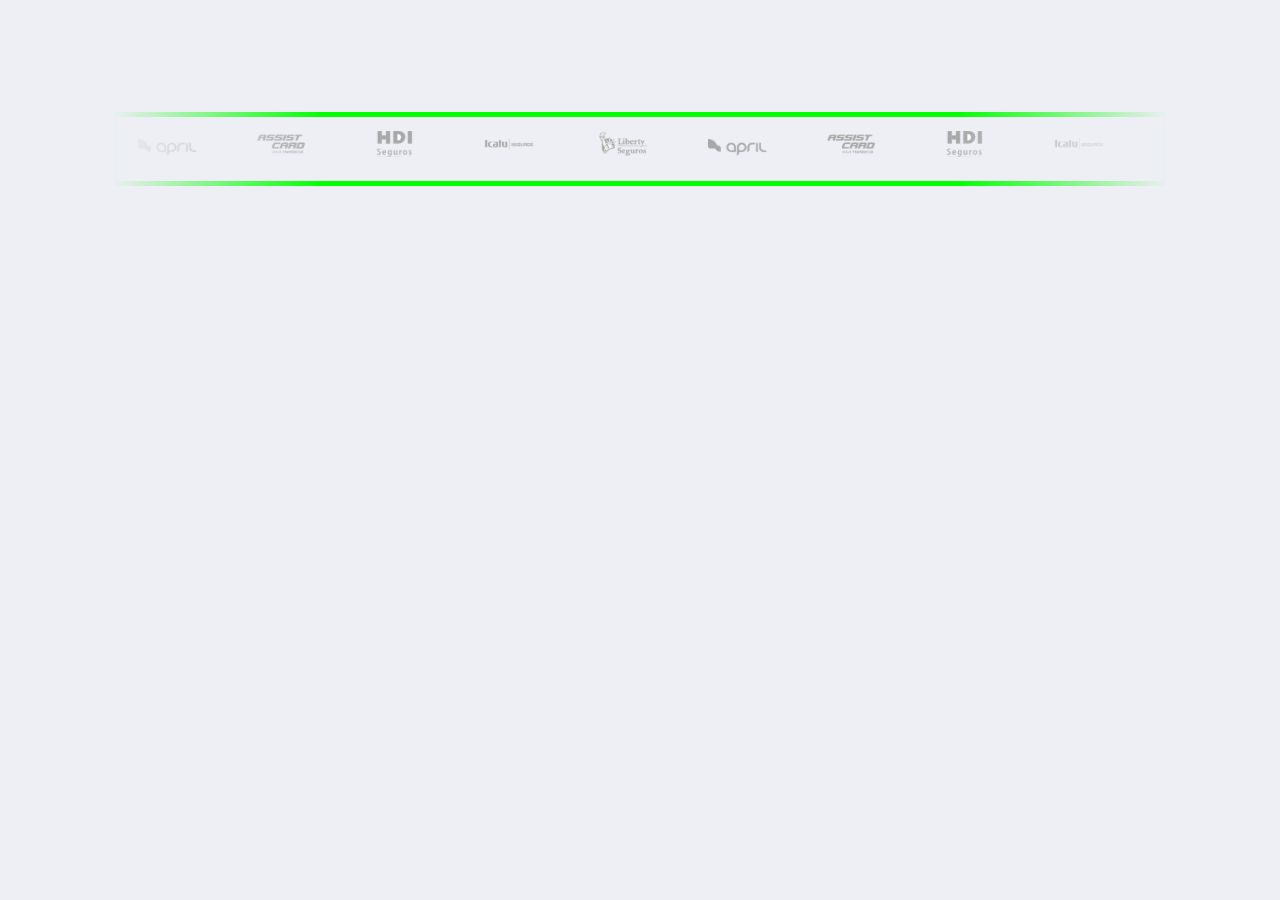
<file: testeparceiros.html>
<!DOCTYPE html>
<html lang="en">

<head>
    <meta charset="UTF-8">
    <meta name="viewport" content="width=device-width, initial-scale=1.0">
    <title>Document</title>


    <style>
        main {
            width: 100%;
            text-align: center;
            display: flex;

        }
        img{
            width: 100px;
        }
        .scroller {
            
            max-width: 800px;
            outline: 3px solid lime;
            margin: 8rem;
            overflow: hidden;
        }

        .scroller__inner {
            padding-block: 1rem;
            display: flex;
            flex-wrap: wrap;
            gap: 1rem;
        }

        .scroller[data-animated="true"]{
            border: 5px solid lime;
            overflow: hidden;
           /*-webkit-mask: linear-gradient(90deg, transparent, white 20%, white 80%, transparent);*/
            mask: linear-gradient(90deg, transparent, white 20%, white 80%, transparent);
        }

        .scroller[data-animated="true"] .scroller__inner {
            width: max-content;
            flex-wrap: nowrap;
            animation: scroll 20s linear infinite;
        }

        @keyframes scroll {
            to{
                transform: translate(calc(-50% - 0.5rem));
            }
            
        }
        

    </style>
</head>

<body>
    <main>
        <div class="scroller">
            <ul class="tag-list scroller__inner">
                <li><img src="assets/LogoParceiros/image 40.svg" alt=""></li>
                <li><img src="assets/LogoParceiros/image 41.svg" alt=""></li>
                <li><img src="assets/LogoParceiros/image 42.svg" alt=""></li>
                <li><img src="assets/LogoParceiros/image 43.svg" alt=""></li>
                <li><img src="assets/LogoParceiros/image 44.svg" alt=""></li>
                
            </ul>
        </div>
    </main>
</body>
<link rel="stylesheet" href="CSS/Style.css">

<script>
    const scrollers = document.querySelectorAll('.scroller')
    if(!window.matchMedia("(prefers-reduced-motion: reduce)").matches){
        addAnimation();
    }
    function addAnimation(){
        scrollers.forEach((scroller)=> {
            scroller.setAttribute("data-animated", true);

            const scrollerInner = scroller.querySelector('.scroller__inner');
            const scrollerContent = Array.from(scrollerInner.children);

            scrollerContent.forEach(item => {
                const duplicatedItem = item.cloneNode(true);
                duplicatedItem.setAttribute("aria-hidden",true);
                scrollerInner.appendChild(duplicatedItem)
                
            })
        })
    }

</script>

</html>
</file>
<file: CSS/Style.css>
:root {
    --color--primaria: #38645B;
    --color--secundaria: #D8930D;
    --color--titulo: #1F2025;
    --color-text: #72737A;
    --color--background: #EEEFF5;
    --color--background--secundario: #D9D9D9;
    --color--background--dark: #191919;
    --color--white: #fff;
    --color--branco-opacitidade: rgba(76, 105, 99, 0.4);
    --color--sobra--card: linear-gradient(rgba(0, 0, 0, 0), rgba(0, 0, 0, 0.685));
    --color--sobra--card2: linear-gradient(rgba(0, 0, 0, 0.589), rgba(0, 0, 0, 0.966));
    --color--sombra: #19191925;
    --color-linhas: #D9D9D9;

    --box-shadow: 0 0 0.8rem var(--color--sombra);

}

* {
    margin: 0;
    padding: 0;
    outline: 0;
    appearance: none;
    border: 0;
    text-decoration: none;
    list-style: none;
    box-sizing: border-box;
}

html {
    font-size: 14px;
    scroll-behavior: smooth;
}

body {
    width: 100%;
    height: 100%;
    font-family: Helvetica Neue, Helvetica, Arial, sans-serif;
    font-size: 1.1rem;
    background-color: var(--color--background);

}

.hamburguer {
    display: none;
    cursor: pointer
}

.bar {
    display: block;
    width: 25px;
    height: 3px;
    margin: 5px 0;
    transition: all 300ms ease;
    background-color: var(--color--titulo);
}

h1 {
    font-size: 36px;
    font-weight: 600;
    color: var(--color--titulo);
}

h2 {
    font-size: 20px;
    font-weight: 500;
    margin-bottom: 2rem;
}

h3 {
    font-size: 36px;
    font-weight: 600;
    color: var(--color--titulo);
    margin-bottom: 2rem;
}

p {
    color: var(--color-text);
}

.container {
    padding: 4rem 8rem;
    width: 100%;
}

.efeitobtn {
    display: flex;

}

.btn-primario {
    background-color: var(--color--primaria);
    padding: 1rem 4rem;
    border-radius: 30px;
    box-shadow: 0px 1px 6px rgb(56, 100, 91, 0.4);
    margin: 2rem 0;
    border: none;
    position: relative;
    overflow: hidden;
    text-align: center;
}

.btn-primario span {
    font-size: 16px;
    font-weight: 700;
    color: var(--color--white);
    position: relative;
    overflow: hidden;
}
.btn-primario-form{
    background-color: var(--color--primaria);
    color: var(--color--white);
    width: 100%;
    padding: 1rem 4rem;
    border-radius: 30px;
    box-shadow: 0px 1px 6px rgb(56, 100, 91, 0.4);
    width: 100%;
    text-align: center;
    transition: .4s;
}
.btn-primario-form:hover{
    background-color: var(--color--secundaria);
}
.btn-primario::before {
    content: '';
    background-color: var(--color--secundaria);
    width: 0;
    height: 0;
    position: absolute;
    top: var(--eixoY);
    left: var(--eixoX);
    border-radius: 50%;
    transform: translate(-50%, -50%);
    transition: width .8s, height .8s;
}

.btn-primario:hover::before {
    width: 1000px;
    height: 1000px;
}


.card {
    border-radius: 8px;
    box-shadow: var(--box-shadow);
    padding: 2rem;
    cursor: pointer;
}

.card:hover {
    box-shadow: none;
}

input, select {
    width: 100%;
    padding: 1rem;
    border: 1px solid var(--color--primaria);
    border-radius: 8px;
    background-color: transparent;
    margin-bottom: 1rem;
    cursor: pointer;
}

input:hover,
input:focus,
input:valid,
select:hover,
select:focus,
select:valid {
    border: 1px solid var(--color--secundaria);
    box-shadow: 0 0 0.2rem var(--color--secundaria);
}

/*----- Incio nav -----*/
nav {
    padding: 2rem 2rem;
    width: 100%;
    background-color: transparent;
    display: flex;
    align-items: center;
    gap: 2rem;
    position: fixed;
    z-index: 9999;
    transition: 0.4s;
}

nav.ativo {
    background-color: var(--color--white);
    box-shadow: 0px 1px 6px rgba(8, 10, 10, 0.4);
    padding: 1rem 2rem;
}

nav.ativo .btn-contato-topo {
    background-color: var(--color--primaria);
}

.ul-menu {
    display: flex;
    justify-content: space-between;
    gap: 2rem;

}

.ul-menu a {
    color: var(--color--titulo);
    font-weight: 500;
    transition: .3s;
}

.ul-menu a:hover {
    color: var(--color--secundaria);
}

.ul-menu .ativo {
    color: var(--color--secundaria);
}


.menu-lista {
    display: flex;
    justify-content: space-between;
    width: 100%;
    align-items: center;
    padding-right: 4rem;
}


.btn-contato-topo {
    border-radius: 30px;
    padding: 1rem;
    border: 1px solid;
    border-color: var(--color--white);
    background-color: var(--color--branco-opacitidade);
    color: var(--color--white);
    backdrop-filter: blur(20px);
    
}




/*----- Incio hero -----*/
.hero-topo {
    padding-top: 6rem;
}

.hero {
    display: grid;
    grid-template-columns: 60% 40%;
}

.hero-interno{
    display: grid;
    grid-template-columns: 50% 50%;
}

.texto-hero {
    margin-top: 3rem;
    margin-right: 4rem;
    max-width: 450px;
}

.texto-hero h1 {
    margin-bottom: 2rem;
}

.texto-hero h2 {
    font-size: 16px;
    font-weight: 500;
    color: var(--color-text);
    line-height: 150%;
}

.imagem-hero {
    position: relative;
    max-width: 100%;
    
}

.imagem-hero img {
    width: 38rem;
    height: 38rem;
    border-radius: 8px;
    position: absolute;
    top: -8.6rem;
    right: -4rem;
    object-fit: cover;
    
}

/*----- Nossos Produtos -----*/

.nossos-produtos .container {
    display: grid;
    grid-template-columns: 25% 75%;
    align-items: center;
}

.txt-produtos {
    text-align: right;
    margin-right: 3rem;
}

.txt-produtos h2 {
    margin-bottom: 1rem;
    font-size: 36px;
    font-weight: 500;
}

.cards-produtos {
    display: flex;
    gap: 2rem;
    width: 100%;
    height: 100%;
    max-height: 380px;
    text-align: left;
    margin: auto;
    
}

.cards-produtos .card {
    position: relative;
    width: 100%;
    height: 100%;
    padding: 0;
    max-height: 380px;
    overflow: hidden;
}


.cards-produtos .card .texto-card {
    position: absolute;
    padding: 1rem;
    color: var(--color--white);
    bottom: 0;
    z-index: 2;
    max-height: 380px;
}

.texto-card h2 {
    font-size: 20px;
    font-weight: 600;
    margin-bottom: 1rem;
}

.texto-card p {
    color: var(--color--white);
}

.cards-produtos .card .sombra {
    position: absolute;
    background: var(--color--sobra--card);
    width: 100%;
    height: 100%;
    z-index: 1;
    border-radius: 8px;
}

.cards-produtos .card img {
    width: 100%;
    height: 100%;
    object-fit: cover;
    border-radius: 8px;
    z-index: -2;
    max-height: 380px;
    transition: all .4s;
}

.cards-produtos .card:hover img{
    transform: scale(1.2);
}


/*----- Nossos parceiros  -----*/

.parceiros .container{
    padding: 0 6rem;
    padding-bottom: 4rem;
}

.logo-parceiros {
    align-items: center;
    text-align: center;
    margin: 4rem 0;
}

.logo-parceiros img {
    max-width: 200px;
    
}
.scroller {
            
    max-width: 90%;
    outline: 3px solid lime;
    overflow: hidden;
}

.scroller__inner {
    padding-block: 1rem;
    display: flex;
    flex-wrap: wrap;
    gap: 1rem;
}

.scroller[data-animated="true"]{
    overflow: hidden;
   /*-webkit-mask: linear-gradient(90deg, transparent, white 20%, white 80%, transparent);*/
    mask: linear-gradient(90deg, transparent, white 20%, white 80%, transparent);
}

.scroller[data-animated="true"] .scroller__inner {
    width: max-content;
    flex-wrap: nowrap;
    animation: scroll var(--_animation-duration, 30s) var(--_animation-direction, forwards) linear infinite;
}

.scroller[data-direction="right"]{
    --_animation-direction: reverse;
}

.scroller[data-direction="left"]{
    --_animation-direction: forwards;
}

@keyframes scroll {
    to{
        transform: translate(calc(-50% - 0.5rem));
    }
    
}


/*----- Como funciona  -----*/
.como-funciona .container {
    max-width: 100%;
    display: grid;
    grid-template-columns: 50% 50%;
    padding-bottom: 4rem;
}

.imagem-como-funciona {
    position: relative;
}


.Tabela-funciona caption {
    text-align: left;
}

.Tabela-funciona caption h3 {
    font-weight: 600;
}

.imagem-como-funciona img {
    width: 38rem;
    height: 58rem;
    border-radius: 8px;
    top: -7rem;
    right: -4rem;
    position: absolute;
    object-fit: cover;
}


.principal {
    border-left: 2px solid var(--color-linhas);
    transition: .3s;
}

.Tabela-funciona tr:hover .principal {
    border-left: 2px solid var(--color--secundaria);
    color: var(--color--secundaria);
}

.Tabela-funciona tr:hover .explicativo p{
    font-weight: 600;
    
}
.Tabela-funciona .principal {
    padding: 0 2rem;
    align-items: center;
    width: 20%;
}

.principal h2 {
    font-weight: 600;
}

.Tabela-funciona .explicativo {
    border-bottom: 1px solid var(--color-linhas);
    padding: 2rem 0;
    padding-right: 2rem;
    width: 100%;
    transition: .4s;
}

.tabela-funciona-interno{
    padding-left: 2rem;
    display: flex;
}


.dados {
    display: flex;
    justify-content: space-between;
    align-items: center;
    text-align: center;
    padding-top: 2rem;
}

.dados .resultados img{
    transition: transform .4s;
}

.dados p {
    font-size: 18px;
    font-weight: 800;
    color: var(--color--titulo);
    line-height: 100%;
}
.dados .resultados:hover img{
    transform: scale(1.2);
}
/*----- porque contratar seguro  -----*/
/*.porque-seguro {
    background-color: var(--color--background--secundario);
}-*/

.porque-seguro .container {
   padding: 4rem 4rem;

}
.fundo-seguro{
    display: grid;
    grid-template-columns: 50% 50%;
    align-items: center;
    padding: 4rem 4rem;
    background-color: var(--color--background--secundario);
    width: 100%;
    height: 100%;
    border-radius: 8px;
}

.imagem-seguros {
    text-align: center;
}

.imagem-seguros img {
    max-width: 100%;
    border-radius: 8px;
    width: 38rem;
    height: 38rem;
    border-radius: 8px;
    object-fit: cover;
}

.conteudo-seguro {
    max-width: 400px;
    padding-left: 4rem;
}

/*----- porque contratar consorcio-----*/

.porque-consorcio .container {
    display: grid;
    grid-template-columns: 50% 50%;
    align-items: center;

}

/*----- o que dizem sobre nós-----*/
.o-que-dizem .container {
    display: grid;
    grid-template-columns: 25% 75%;
    align-items: center;
}

.cards-clientes {
    display: flex;
    gap: 2rem;
    text-align: center;
}

.cards-clientes .card {
    background-color: var(--color--white);
    cursor: auto;
}

.cards-clientes .card img {
    border-radius: 50%;
    width: 75px;
    height: 75px;
    object-fit: cover;
    margin-bottom: 1rem;
}

/*----- contato -----*/
.contato .container {
    display: grid;
    grid-template-columns: 50% 50%;
    
}

.botes-contato {
    margin-top: 2rem;

}

.btn-contato {
    
    background-color: transparent;
    border: 1px solid var(--color--titulo);
    border-radius: 30px;
    padding: 1rem;
    align-items: center;
}

.btn-contato img {
    width: 25px;
    margin: auto;
}

.contat-home {
    display: flex;
    justify-content: center;
    align-items: center;
    flex-direction: column;
    text-align: center;
    width: 100%;
}

.contat-home h2 {
    font-weight: 700;
    width: 80%;
}

.input-box {
    position: relative;
    width: 80%;
}

.input-box span {
    position: absolute;
    left: 0;
    padding: 1rem;
    text-transform: uppercase;
    transition: 0.4s;
    pointer-events: none;
}

.input-box input:valid~span,
.input-box input:focus~span, .input-box select:valid~span,
.input-box select:focus~span {
    color: var(--color--titulo);
    transform: translateX(10px) translateY(-7px);
    font-size: 0.75rem;
    padding: 0.1rem 1rem;
    background-color: var(--color--secundaria);
    border-left: 1px solid var(--color--secundaria);
    border-radius: 4px;
}

.contat-home .btn-primario-form {
    width: 80%;
    margin: 0;
}

/* footer */
footer {
    background-color: var(--color--primaria);
    color: var(--color--white);
}

footer .container {
    display: flex;
    color: white;
    padding: 4rem;
}

footer .logo {
    display: flex;
    align-items: center;
    margin-bottom: 2rem;

}

footer .logo img {
    width: 12rem;
    margin-right: 6px;
}

footer .container ul {
    width: 25%;
    margin: 30px 30px;
}

footer .container h3 {
    margin-bottom: 16px;
    font-weight: 600;
    color: var(--color--white);
}
footer p{
    color: var(--color--white);
}

footer .container .redes-sociais {
    display: flex;
}

footer .container .redes-sociais img {
    margin-right: 10px;
    width: 20px;

}

footer .container ul>p {
    margin-bottom: 40px;
}

footer .container li {
    margin: 10px;
}

footer .container a {
    color: white;
}

/*----- Botão whats -----*/
.whats{
    width: 70px;
    position: fixed;
    bottom: 10px;
    right: 10px;
    z-index: 9999;
    
}
.ani-whats{
    position: relative;
    
}

.ani-whats::before{
    content: '';
    right: 2px;
    bottom: 7px;
    background-color: none;
    border: 1px solid var(--color--secundaria);
    width: 65px;
    height: 65px;
    position: absolute;
    border-radius: 50%;
    animation: alertabtn 1.3s ease-in-out infinite alternate;
    z-index: -1;
    
}

@keyframes alertabtn {
    from {
        transform: scale(1);
        opacity: 0.2; 
    }

    to {
        transform: scale(1.3);
        opacity: 1; 
    }
    
}
/*----- Páginas internas -----*/

.entre-em-contato{
    background-color: var(--color--background--dark);
    color: var(--color--white);
   
}
.entre-em-contato .container{
    width: 100%;
    text-align: center;
    
}
.entre-em-contato h2{
    font-size: 20px;
    font-weight: 500;
    width: 80%;
    margin: auto;
    margin-bottom: 2rem;
}

.entre-em-contato h2 span{
    font-size: 28px;
    font-weight: 600;
}

.entre-em-contato .container .btn-primario{
    margin: auto;
    text-align: center;
}

/*================= Media Queries tablete ========*/

@media screen and (max-width: 1200px) {
    .container {
        padding: 4rem 2rem;

    }

    .menu-lista {
        padding-right: 0;
    }

    .btn-contato-topo {
        position: static;
        right: 150px;
        background-color: var(--color--primaria);
        backdrop-filter: none;
    }

    .hero {
        grid-template-columns: 50% 50%;

    }
  
    

    .imagem-hero img {
        width: 100%;
        height: 100%;
        position: static;
    }

    .logo-parceiros img {
        max-width: 130px;
    }

    .imagem-como-funciona img {

        padding-right: 2rem;
        width: 100%;
        height: 100%;
        position: static;
        margin-left: 2rem;
    }
}

/*================= Media Queries tablete pequeno ========*/
@media screen and (max-width: 1200px) {
    nav {
        transition: none;
        justify-content: space-between;
        margin-bottom: 30px;
        padding: 1rem 1rem;
    }

    nav.ativo {
        background-color: var(--color--background);
        padding: 1rem 1rem;
    }

    .hamburguer {
        display: block;
    }

    .hamburguer.active .bar:nth-child(2) {
        opacity: 0;
        color: #D8930D;
    }

    .hamburguer.active .bar:nth-child(1) {
        transform: translateY(8px) rotate(45deg);
        background-color: #D8930D;
    }

    .hamburguer.active .bar:nth-child(3) {
        transform: translateY(-8px) rotate(-45deg);
        background-color: #D8930D;
    }

    .menu-lista {
        position: fixed;
        left: -100%;
        top: 70px;
        flex-direction: column;
        background-color: var(--color--background);
        width: 100%;
        height: 100%;
        text-align: center;
        transition: .40s;
    }

    .menu-lista.active {
        left: 0;
    }

    .ul-menu {
        flex-direction: column;
        align-items: center;
        margin: auto;
    }

    .ul-menu li {
        font-size: 18px;
    }
    .nossos-produtos .container {
        grid-template-columns: 100%;
        
    }
    .txt-produtos,  .txt-produtos .efeitobtn .btn-primario {
        text-align: center;
        margin: 2rem auto;
        padding: auto;
        text-align: center;
    }
}

/*================= Media Queries mobile ========*/
@media screen and (max-width: 820px) {
    .container {
        padding: 1rem;
    }
    .hero {
        display: grid;
        grid-template-columns: 1fr;
        text-align: center;
    }

    .texto-hero {
        margin: auto;
        max-width: 80%;
        text-align: center;
       margin-top: 1rem;
        margin-bottom: 3rem;
    }

    .efeitobtn .btn-primario {
        margin: auto;
        padding: auto;
        text-align: center;
    }

    .imagem-hero {
        margin: auto;
    }

    .imagem-hero img {
        height: 240px;
        max-width: 100%;
        display: block;
        margin: auto;
    }
    .hero-interno{
        display: grid;
        grid-template-columns: 1fr;
    }

        .cards-produtos {
        flex-direction: column;
        height: 400px;
        max-width: 600px;
        gap: .5rem; 
        padding: 0 1rem;  
    }
    .cards-produtos .card .sombra {
        
        background: var(--color--sobra--card2);
        
    }
    .logo-parceiros {
        margin: 2rem 0;
    }

    .logo-parceiros img {
        max-width: 800px;
    }

    .como-funciona .container {
        display: grid;
        grid-template-columns: 1fr;
        padding: 1rem;
    }

    .imagem-como-funciona img {
        display: none;
    }
    .porque-seguro .container {
        padding: 4rem 0rem;
     
     }
    
    .fundo-seguro{
        grid-template-columns: 1fr;
        background-color: var(--color--background--secundario);
        border-radius: 0px;
    }


    .imagem-seguros img {
        
        height: 240px;
        width: 800px;
        max-width: 100%;
        margin-bottom: 2rem;
    }
    .porque-consorcio .container {
        grid-template-columns: 1fr;
    }
   .conteudo-seguro{
        order: 1;
        text-align: center;
        max-width: 80%;
        padding-left: 0;
       margin: auto; 
    }
    .conteudo-seguro p{
        margin-bottom: 2rem;
    }

    .txt-produtos {
        margin: auto;
        max-width: 80%;
        text-align: center;
        margin-bottom: 2rem;
    }
    
    .txt-produtos h2 {
        margin-bottom: 1rem;
        font-size: 36px;
        font-weight: 500;
    }
    .txt-produtos p {
        margin-bottom: 2rem;
    }
    .container-parceiros {
        padding: 0 1rem;
        padding-bottom: 0rem;
    }
    .o-que-dizem .container {
        grid-template-columns: 1fr;
    }
    .cards-clientes {
        display: flex;
        flex-direction: column;
        gap: 2rem;
        text-align: center;
    }
    
    .cards-clientes .card {
        background-color: var(--color--white);
    }
    
    .cards-clientes .card img {
        border-radius: 50%;
        width: 75px;
        height: 75px;
        object-fit: cover;
        margin-bottom: 1rem;
    }
    .contato .container {
        display: grid;
        grid-template-columns: 1fr;
        padding: 2rem;
    }

    .contato .conteudo{
        text-align: center;
        margin-bottom: 2rem;
    }

    .contat-home{
        width: 100%;
    }

    .contat-home {
        display: flex;
        justify-content: center;
        align-items: center;
        flex-direction: column;
        text-align: center;
        padding: 0 ;
    }
    footer .container {

        padding: 2rem 1rem;
        display: flex;
        flex-direction: column;
        margin-top: 2rem;
    }

    footer .container ul {
        width: 100%;
        margin: 30px 30px;

    }
    
}
</file>
